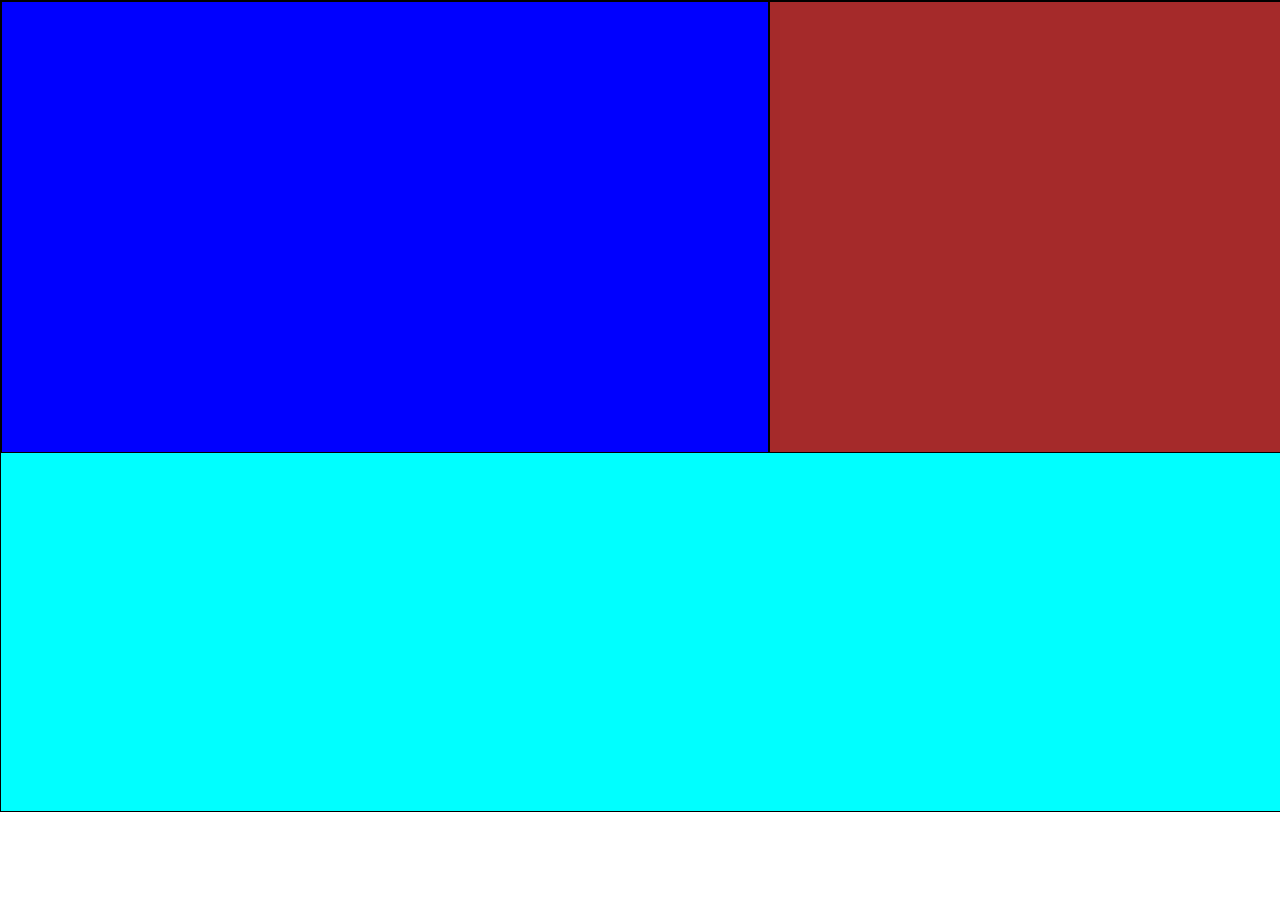
<file: Beauty.html>
<!DOCTYPE html>
<html lang="en">
<head>
    <meta charset="UTF-8">
    <meta name="viewport" content="width=device-width, initial-scale=1.0">
    <title>Document</title>
    <link rel="stylesheet" href="./Beauty.css">
</head>
<body>
    <div class="container">
        <div class="containerl"></div>
        
        <div class="containerr"></div>

    </div>
</body>
</html>
</file>
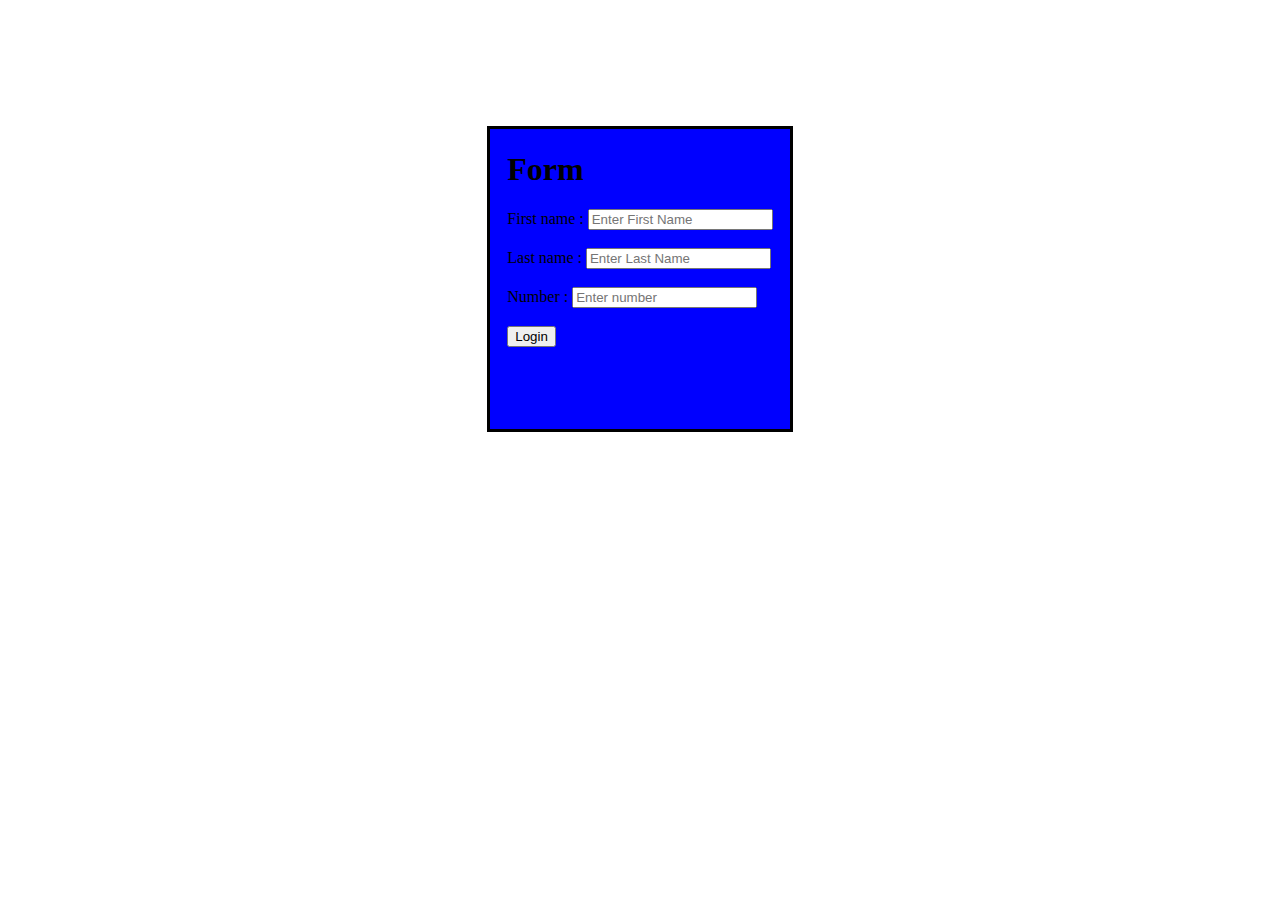
<file: forms2.html>
<!DOCTYPE html>
<html lang="en">
<head>
    <meta charset="UTF-8">
    <meta name="viewport" content="width=device-width, initial-scale=1.0">
    <title>Document</title>
    <link rel="stylesheet" href="./forms2.css">
</head>
<body>
    <div class="box">
    <form method="post">
        <h1>Form</h1>

        <Label>First name :</Label>
        <input type="text" name="first name" placeholder="Enter First Name">
        <br><br>
        
        <Label>Last name :</Label>
        <input type="text" name="last name" placeholder="Enter Last Name">
        <br><br>

        <Label>Number :</Label>
        <input type="tel" name="phno" pattern="[6-9]{1}[0-9]{9}" placeholder="Enter number">
        <br><br>

        <button>Login</button>
    
    </form>
    </div>
</body>
</html>
</file>
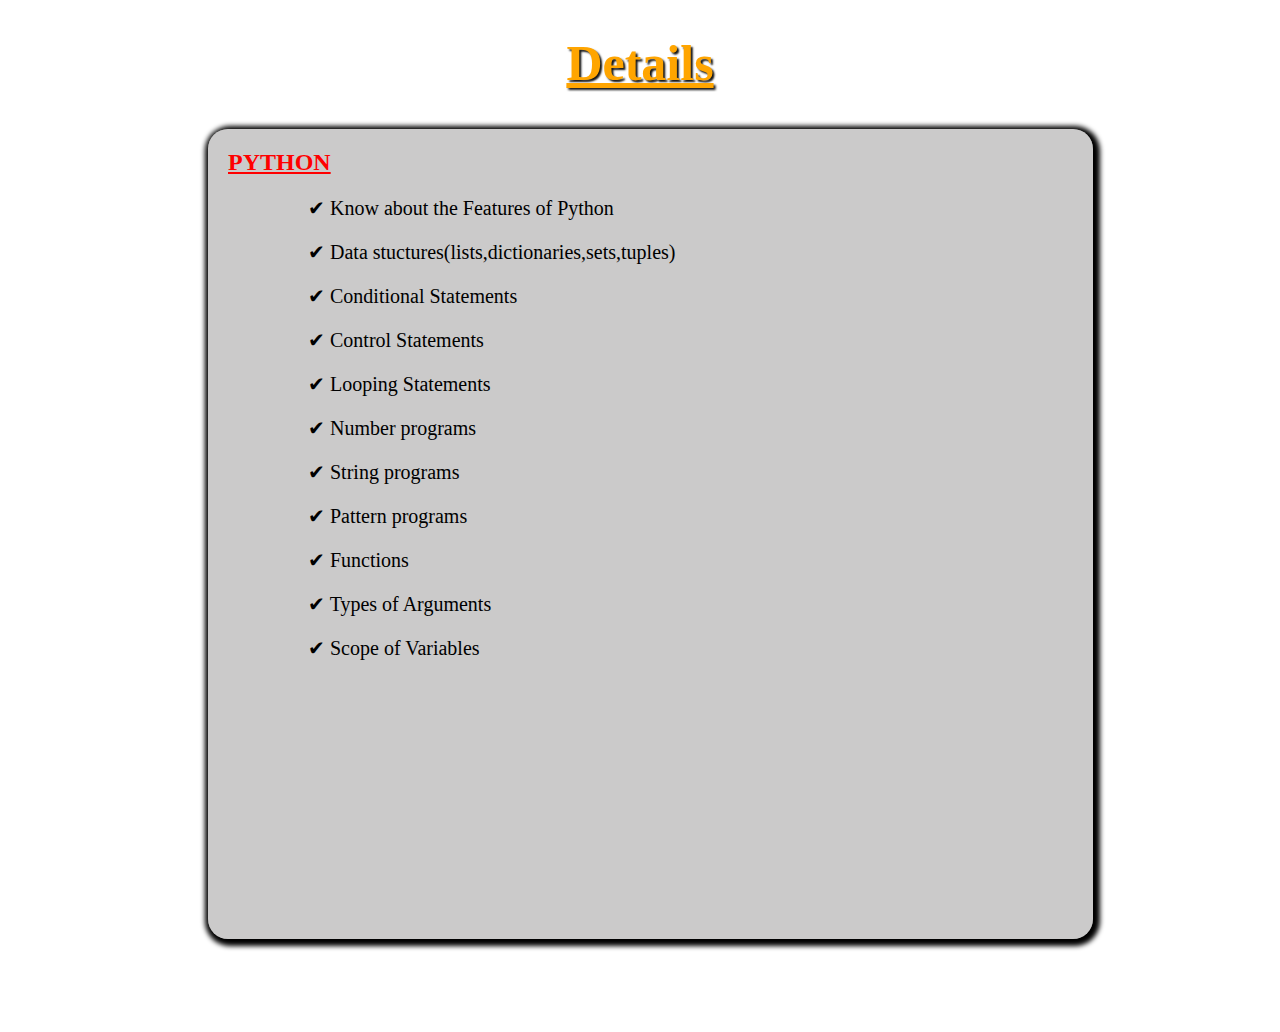
<file: python.html>
<!DOCTYPE html>
<html lang="en">
<head>
    <meta charset="UTF-8">
    <meta name="viewport" content="width=device-width, initial-scale=1.0">
    <title>Python</title>
    <link rel="stylesheet" href="python.css">
</head>
<body>
    <div class="container">
        <h1 class="head" align="center">Details</h1>
        <div class="details">
            <h2  style="padding: 20px 0px 0px 20px;text-decoration: underline;color: red;">PYTHON</h2>
            <div style="margin-left: 100px;">
            <p> ✔ Know about the Features of Python</p>
            <p> ✔ Data stuctures(lists,dictionaries,sets,tuples)</p>
            <p> ✔ Conditional Statements</p>
            <p> ✔ Control Statements</p>
            <p>✔ Looping Statements</p>
            <p>✔ Number programs</p>
            <p>✔ String programs</p>
            <p>✔ Pattern programs</p>
            <p>✔ Functions</p>
            <p>✔ Types of Arguments</p>
            <p>✔ Scope of Variables</p>
            </div>
        </div>
    </div>
</body>
</html>
</file>
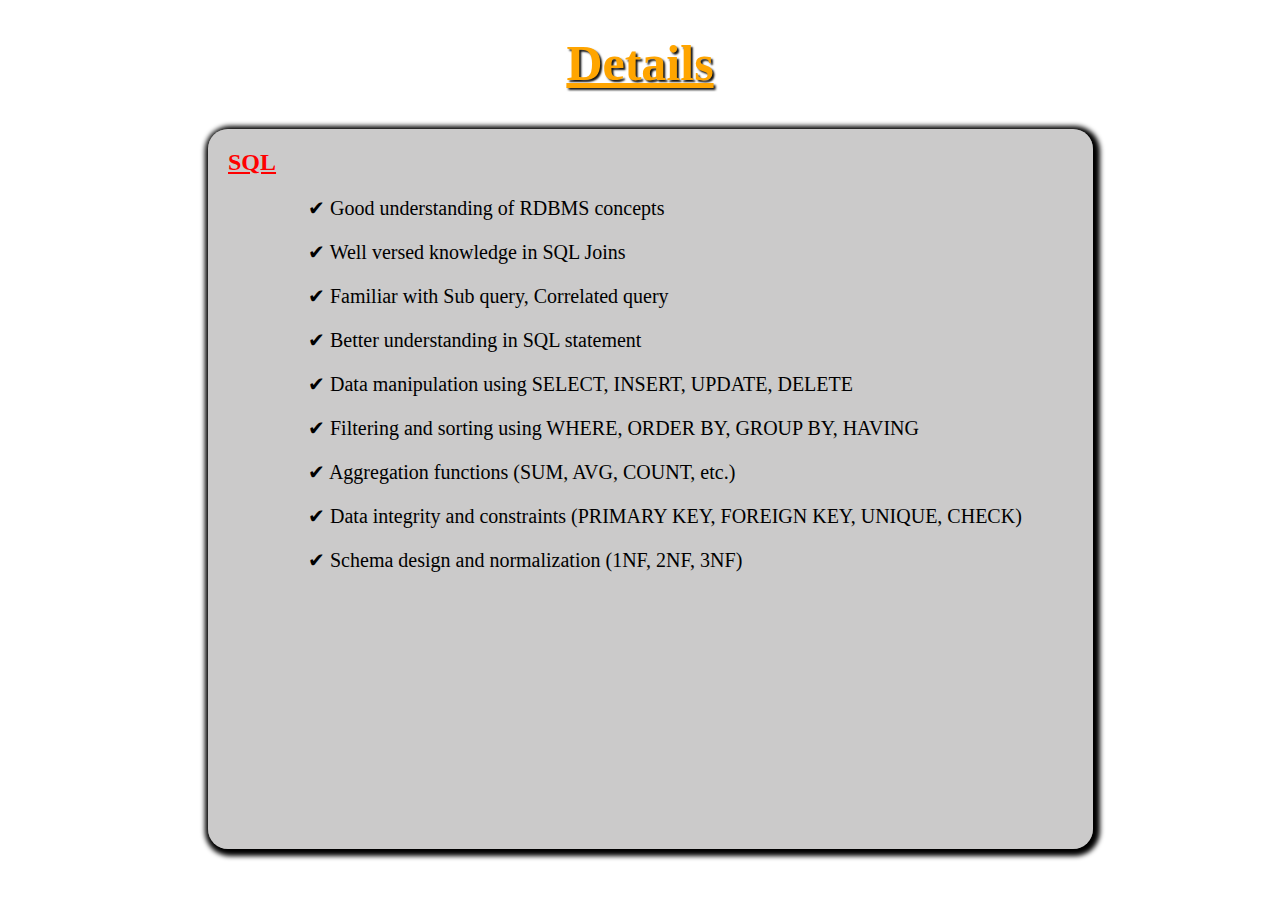
<file: sql.html>
<!DOCTYPE html>
<html lang="en">
<head>
    <meta charset="UTF-8">
    <meta name="viewport" content="width=device-width, initial-scale=1.0">
    <title>SQL</title>
    <link rel="stylesheet" href="sql.css">
</head>
<body>
    <div class="container">
        <h1 class="head" align="center">Details</h1>
        <div class="details">
            <h2  style="padding: 20px 0px 0px 20px;text-decoration: underline;color: red;">SQL</h2>
            <div style="margin-left: 100px;">
            <p> ✔ Good understanding of RDBMS concepts </p>
            <p> ✔ Well versed knowledge in SQL Joins</p>
            <p> ✔ Familiar with Sub query, Correlated query</p>
            <p> ✔ Better understanding in SQL statement</p>
            <p>✔ Data manipulation using SELECT, INSERT, UPDATE, DELETE</p>
            <p>✔ Filtering and sorting using WHERE, ORDER BY, GROUP BY, HAVING</p>
            <p>✔ Aggregation functions (SUM, AVG, COUNT, etc.)</p>
            <p>✔ Data integrity and constraints (PRIMARY KEY, FOREIGN KEY, UNIQUE, CHECK)</p>
            <p>✔ Schema design and normalization (1NF, 2NF, 3NF)</p>
            
            </div>
        </div>
    </div>
</body>
</html>
</file>
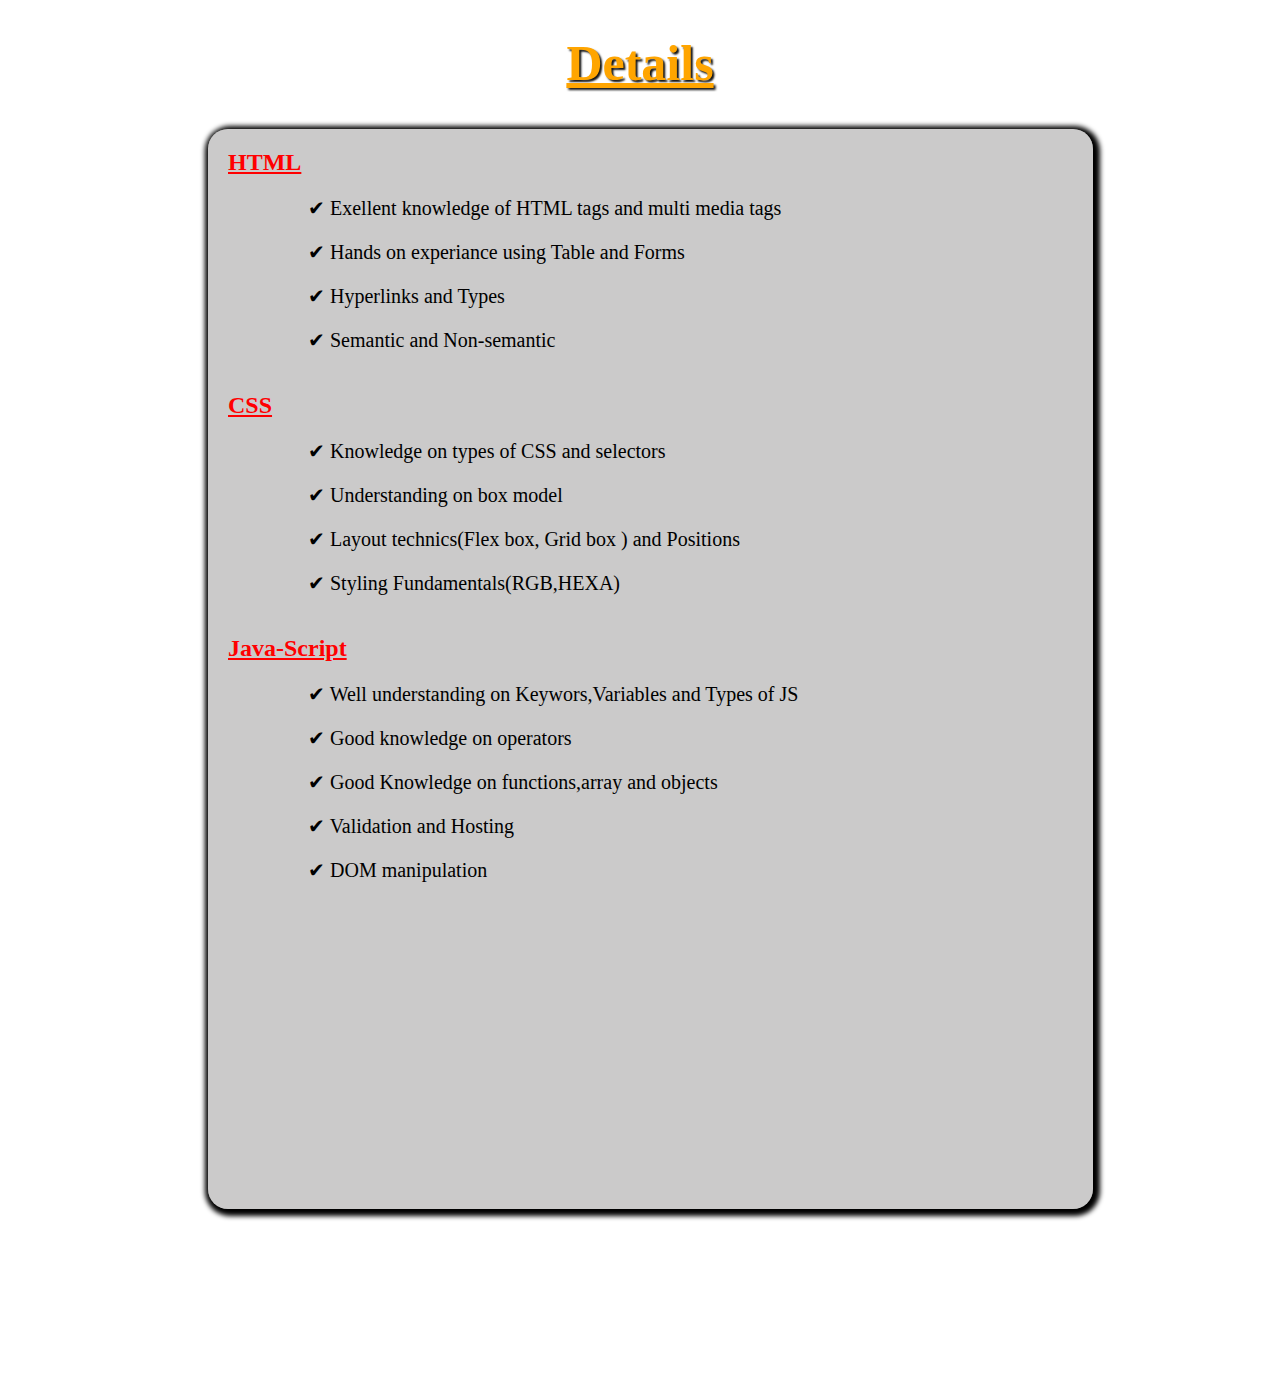
<file: webdetails.html>
<!DOCTYPE html>
<html lang="en">
<head>
    <meta charset="UTF-8">
    <meta name="viewport" content="width=device-width, initial-scale=1.0">
    <title>Web</title>
    <link rel="stylesheet" href="webdetails.css">
</head>
<body>
    <div class="container">
        <h1 class="head" align="center">Details</h1>
        <div class="details">
            <h2 style="padding: 20px 0px 0px 20px;text-decoration: underline;color: red;">HTML</h2>
            <div style="margin-left: 100px;">
                <p> ✔ Exellent knowledge of HTML tags and multi media tags
            <p> ✔ Hands on experiance using Table and Forms</p>
            <p> ✔ Hyperlinks and Types</p>
            <p> ✔ Semantic and Non-semantic</p>
            </div>
            
            <h2 style="padding: 20px 0px 0px 20px;text-decoration: underline;color: red;">CSS</h2>
            <div style="margin-left: 100px;">
            <p> ✔ Knowledge on types of CSS and selectors</p>
            <p> ✔ Understanding on box model</p>
            <p> ✔ Layout technics(Flex box, Grid box ) and Positions</p>
            <p> ✔ Styling Fundamentals(RGB,HEXA)</p>
            </div>


            <h2 style="padding: 20px 0px 0px 20px;text-decoration: underline;color: red;">Java-Script</h2>
            <div style="margin-left: 100px;">
            <p> ✔ Well understanding on Keywors,Variables and Types of JS</p>
            <p> ✔ Good knowledge on operators</p>
            <p> ✔ Good Knowledge on functions,array and objects</p>
            <p> ✔ Validation and Hosting</p>
            <p>✔ DOM manipulation</p>
            </div>
        </div>
    </div>
</body>
</html>
</file>
<file: Beauty.css>
*{
    margin: 0; padding: 0;
}

.container{
    border: solid 1px black;
    width: 100%;
    height: 90vh;
    background-color: aqua;
    display: flex;
}

.containerl{
    border: solid 1px black;
    width: 60%;
    height: 50vh;
    background-color: blue;
}

.containerr{
    border: solid 1px black;
    width: 40%;
    height: 50vh;
    background-color: brown;

}
</file>
<file: forms2.css>
.box{
    border: solid 3px black;
    height: 300px;
    width: 300px;
    background-color: blue;
    margin: 10% auto;
    display: flex;
    justify-content: center;
}
</file>
<file: python.css>
.container{
    width: 100%;
    height: 110vh;
    
}

.head{
    height: 5vh;
    color: orange;
    font-size: 50px;
    text-decoration: underline;
    text-shadow: 2px 2px 2px  rgb(20, 20, 20);
}
.details{
    width: 70%;
    height: 90vh;
    margin-top: 50px;
    box-shadow: 2px 2px 5px 5px black;
    margin-left: 200px;
    background-color: rgba(88, 85, 85, 0.308);
    border-radius: 20px;
}

div p{
    font-size: 20px;
}
</file>
<file: sql.css>
.container{
    width: 100%;
    height: 80vh;
    
}

.head{
    height: 5vh;
    color: orange;
    font-size: 50px;
    text-decoration: underline;
    text-shadow: 2px 2px 2px  rgb(20, 20, 20);
}
.details{
    width: 70%;
    height: 80vh;
    margin-top: 50px;
    box-shadow: 2px 2px 5px 5px black;
    margin-left: 200px;
    background-color: rgba(88, 85, 85, 0.308);
    border-radius: 20px;
}

div p{
    font-size: 20px;
}
</file>
<file: webdetails.css>
.container{
    width: 100%;
    height: 150vh;
    
}

.head{
    height: 5vh;
    color: orange;
    font-size: 50px;
    text-decoration: underline;
    text-shadow: 2px 2px 2px  rgb(20, 20, 20);
}
.details{
    width: 70%;
    height: 120vh;
    margin-top: 50px;
    box-shadow: 2px 2px 5px 5px black;
    margin-left: 200px;
    background-color: rgba(88, 85, 85, 0.308);
    border-radius: 20px;
}

div p{
    font-size: 20px;
}
</file>
